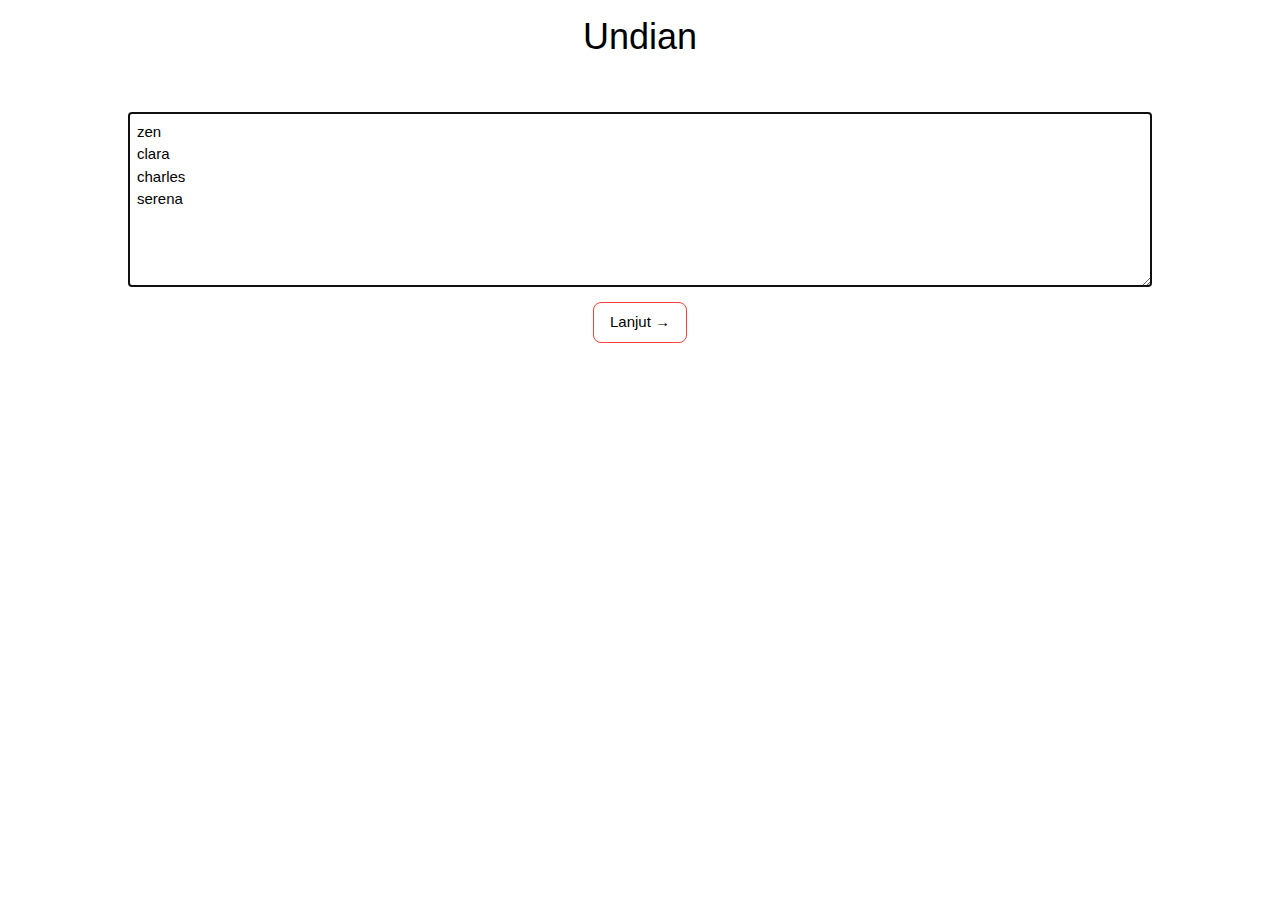
<file: index.html>
<!doctype html>
<html>

<head>
    <title>Undian</title>
    <link rel="stylesheet" type="text/css" href="bin/w3.css">
    <link rel="stylesheet" type="text/css" href="bin/style.css">
    <meta name="viewport" content="width=device-width, initial-scale=1">
    <script async src="https://pagead2.googlesyndication.com/pagead/js/adsbygoogle.js"></script>
    <script type="text/javascript">
      (adsbygoogle = window.adsbygoogle || []).push({
              google_ad_client: "ca-pub-2408628281705149",
              enable_page_level_ads: true
         });
    </script>
</head>

<body>
    <div class="container">
        <center>
            <h1>Undian</h1>
            <!-- horizontal -->
            <ins class="adsbygoogle"
                 style="display:block"
                 data-ad-client="ca-pub-2408628281705149"
                 data-ad-slot="2721118604"
                 data-ad-format="auto"
                 data-full-width-responsive="true"></ins>
            <script>
                 (adsbygoogle = window.adsbygoogle || []).push({});
            </script>
            <br>
            <p>
                <textarea class="data-undian w3-input w3-border" rows="7" autofocus>zen
clara
charles
serena</textarea>
            </p>
            <button class="proses w3-button w3-white w3-border w3-border-red w3-round-large">Lanjut &rarr;</button>
        </center>
    </div>
    <script type="text/javascript">
        document.writeln('<scr'+'ipt type="text/javascript" src="bin/jquery.min.js?'+Math.random()+'"></scr'+'ipt>')
        document.writeln('<scr'+'ipt type="text/javascript" src="bin/app.js?'+Math.random()+'"></scr'+'ipt>')
    </script>
</body>

</html>
</file>
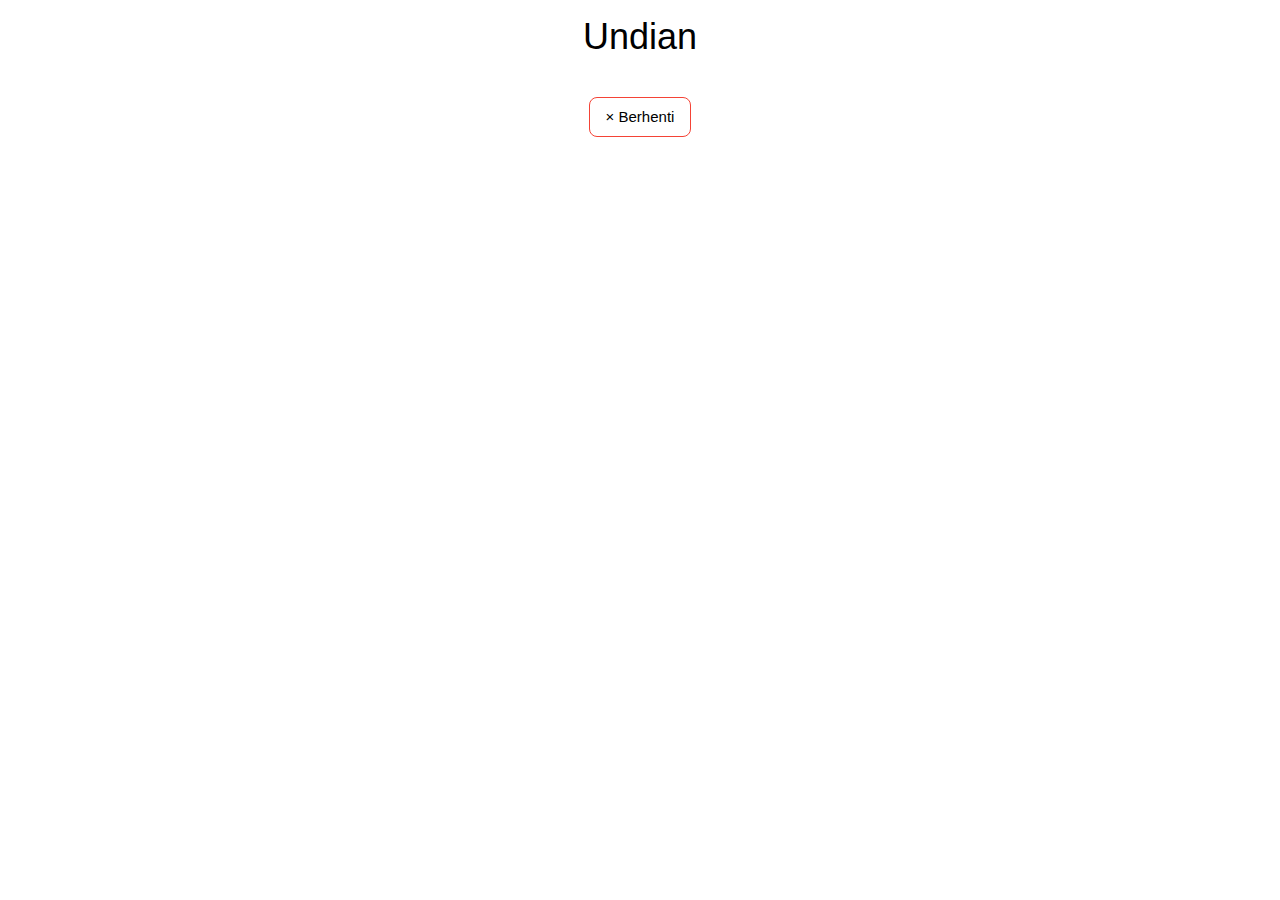
<file: proses.html>
<!doctype html>
<html>

<head>
    <title>Undian</title>
    <link rel="stylesheet" type="text/css" href="bin/w3.css">
    <link rel="stylesheet" type="text/css" href="bin/style.css">
    <meta name="viewport" content="width=device-width, initial-scale=1">
</head>

<body>
    <div class="container">
        <center>
            <h1>Undian</h1>
            <br>
            <button class="berhenti w3-button w3-white w3-border w3-border-red w3-round-large">&times; Berhenti</button>
            <br>
            <h1 class="acak"></h1>
            <h1 class="hasil"></h1>
        </center>
    </div>
    <script type="text/javascript">
        document.writeln('<scr'+'ipt type="text/javascript" src="bin/jquery.min.js?'+Math.random()+'"></scr'+'ipt>')
        document.writeln('<scr'+'ipt type="text/javascript" src="bin/app.js?'+Math.random()+'"></scr'+'ipt>')
    </script>
</body>

</html>
</file>
<file: bin/style.css>
.container {
    width: 80%;
    margin: auto;
}
</file>
